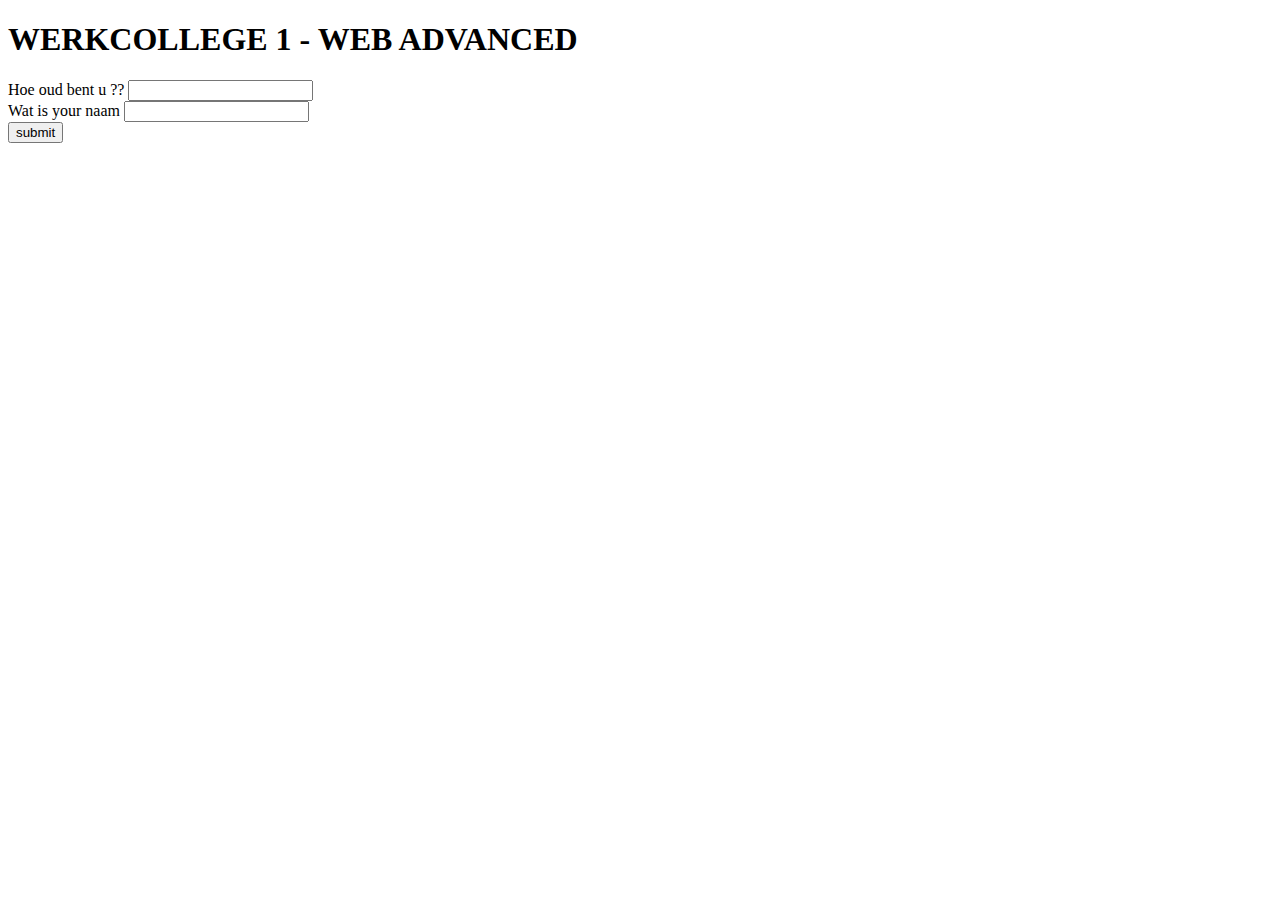
<file: wc1/index.html>
<!DOCTYPE html>
<html lang="en">
<head>
    <meta charset="UTF-8">
    <meta http-equiv="X-UA-Compatible" content="IE=edge">
    <meta name="viewport" content="width=device-width, initial-scale=1.0">
    <title>Document</title>
</head>
<body>
    <!-- pour exercices 3
    <h3>HOE OUD BENT U ?</h3>
    <br>
    <input type="number" id="leeftijd">-->
        <h1>WERKCOLLEGE 1 - WEB ADVANCED</h1>
    <form action="input" method="get">
        <label for="jaaroud"> Hoe oud bent u ??</label>
        <input type="number" name="jaaroud" id="jaaroud">
        <br>
        <label for="naam"> Wat is your naam</label>
        <input type="text" name="naam" id="naam">
        <br>
        <input type="button" value="submit" id="button">
    </form>
    <script src="script.js"></script>
</body>
</html>
</file>
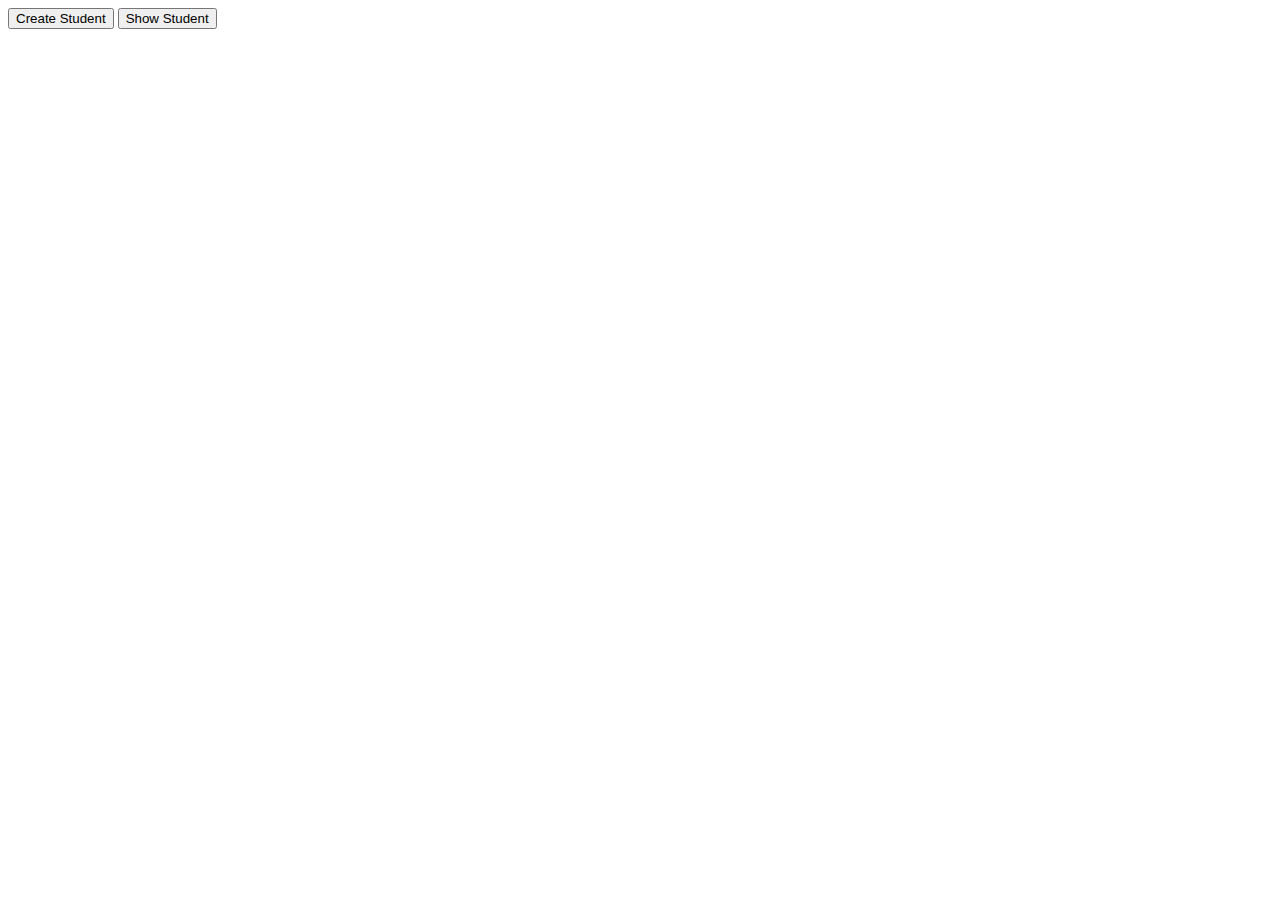
<file: wc2/index.html>
<!DOCTYPE html>
<html lang="en">
<head>
    <meta charset="UTF-8">
    <meta http-equiv="X-UA-Compatible" content="IE=edge">
    <meta name="viewport" content="width=device-width, initial-scale=1.0">
    <title>Werkcollege 2</title>
</head>
<body>
    
       
        <input type="submit" id="cStudent" value="Create Student">
        <input type="submit" id="show" value="Show Student">
     <!--
        <script src="/wc2/script3.js"></script>
    

    <script src="/wc2/script1.js"></script>
    <script src="/wc2/script2.js"></script>
-->
    <script src="/wc2/oef7.js"></script>


</body>
</html>
</file>
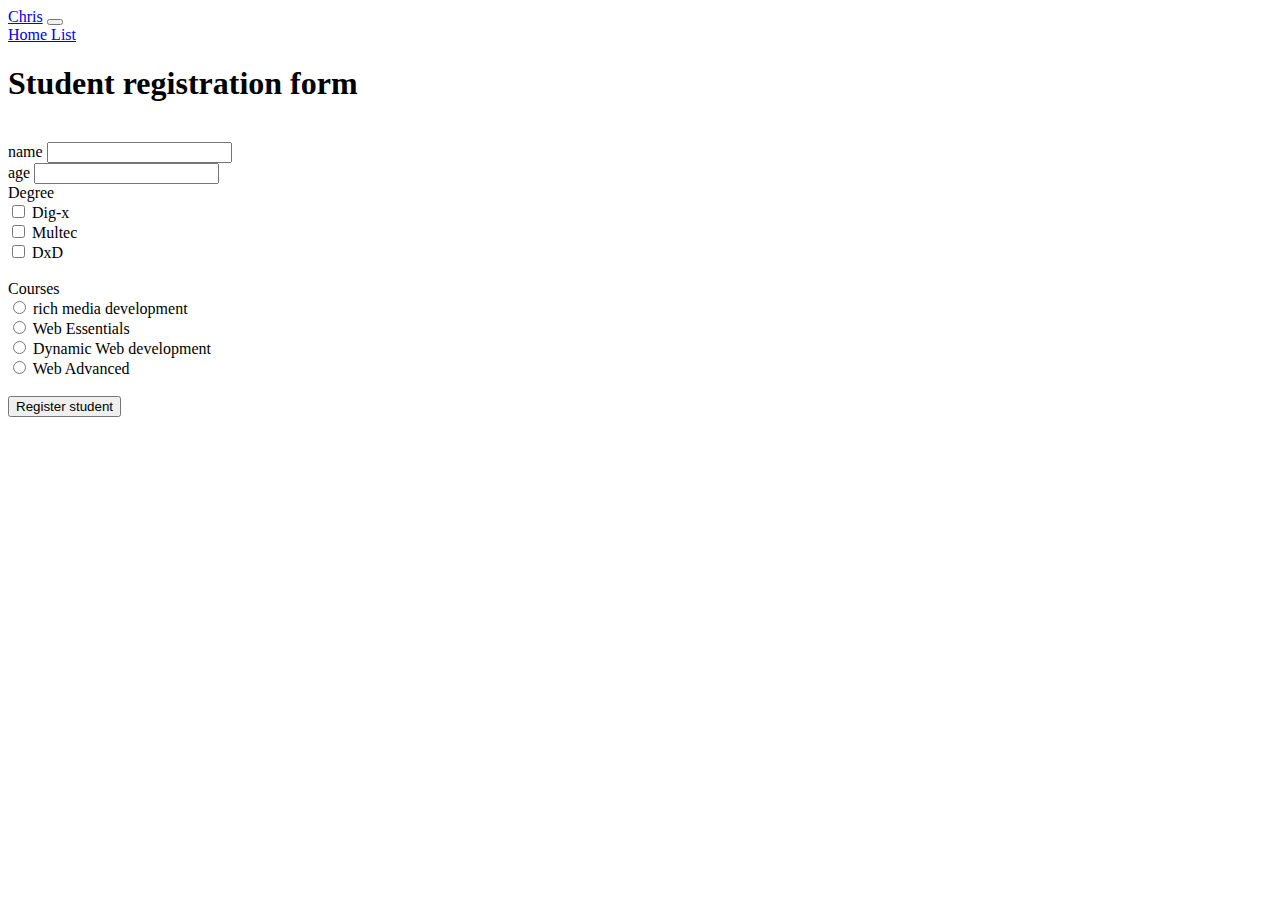
<file: wc3/index.html>
<!doctype html>
<html lang="nl">

<head>
    <!-- Required meta tags -->
    <meta charset="utf-8">
    <meta name="viewport" content="width=device-width, initial-scale=1, shrink-to-fit=no">

    <!-- Bootstrap CSS -->
    <link href="https://cdn.jsdelivr.net/npm/bootstrap@5.2.2/dist/css/bootstrap.min.css" rel="stylesheet"
        integrity="sha384-Zenh87qX5JnK2Jl0vWa8Ck2rdkQ2Bzep5IDxbcnCeuOxjzrPF/et3URy9Bv1WTRi" crossorigin="anonymous">

    <title>Student registration form</title>
</head>

<body>
    <nav class="navbar navbar-expand-lg navbar-light bg-light">
        <a class="navbar-brand" href="#">Chris</a>
        <button class="navbar-toggler" type="button" data-toggle="collapse" data-target="#navbarNavAltMarkup" aria-controls="navbarNavAltMarkup" aria-expanded="false" aria-label="Toggle navigation">
          <span class="navbar-toggler-icon"></span>
        </button>
        <div class="collapse navbar-collapse" id="navbarNavAltMarkup">
          <div class="navbar-nav">
            <a class="nav-item nav-link active" href="index.html">Home </a>
            <a class="nav-item nav-link" href="list.html">List</a>
            
          </div>
        </div>
      </nav>
    <h1>Student registration form</h1>
    <br>
    <div class="alert alert-primary" role="alert" id="alert alert-primary">

    </div>

    <div class="container">
        <form action="#" method="get" id="form">
            <div class="form-group">
                <label for="name "> name</label>
                <input type="text" class="form-control" name="naam" id="naam" required>
                <br>
                <label for="age">age</label>
                <input type="number" class="form-control" name="age" id="age" required>
                <br>

                <div class="form-check">
                    <label>Degree</label>
                    <br>
                    <input type="checkbox" class="form-check-input" value="Dig-x" id="Dig-x">
                    <label for="Dig-x" class="form-check-label">Dig-x</label>
                    <br>
                    <input type="checkbox" class="form-check-input" value="Multec" id="Multec">
                    <label for="Multec" class="form-check-label">Multec</label>
                    <br>
                    <input type="checkbox" class="form-check-input" value="DxD" id="DxD">
                    <label for="DxD" class="form-check-label">DxD</label>
                </div>

                <br>
                <div class="form-check">
                    <label>Courses</label>
                    <br>
                    <input type="radio" class="form-check-input" value="rich media development"
                        name="rich media development">
                    <label for="rich media development" class="form-check-label">rich media development</label>
                    <br>
                    <input type="radio" class="form-check-input" value="Web Essentials" name="Web Essentials">
                    <label for="Web Essentials" class="form-check-label">Web Essentials</label>
                    <br>
                    <input type="radio" class="form-check-input" value="Dynamic Web development"
                        name="Dynamic Web development">
                    <label for="Dynamic Web development" class="form-check-label">Dynamic Web development</label>
                    <br>
                    <input type="radio" class="form-check-input" value="Web Advanced" name="Web Advanced">
                    <label for="Web Advanced" class="form-check-label">Web Advanced</label>
                </div>

                <br>
                <input type="submit" class="btn btn-primary" value="Register student" id="button">
            </div>
        </form>
    </div>


    <!-- Optional JavaScript -->
    <!-- jQuery first, then Popper.js, then Bootstrap JS -->
    <!--PAS BESOIN DE CES DEUX LIENS VU QUE J'AI DOWNLOAD BOOTSTRAP-->
    <script src="https://code.jquery.com/jquery-3.3.1.slim.min.js" integrity="sha384-q8i/X+965DzO0rT7abK41JStQIAqVgRVzpbzo5smXKp4YfRvH+8abtTE1Pi6jizo" crossorigin="anonymous"></script>
    <script src="https://cdn.jsdelivr.net/npm/popper.js@1.14.7/dist/umd/popper.min.js" integrity="sha384-UO2eT0CpHqdSJQ6hJty5KVphtPhzWj9WO1clHTMGa3JDZwrnQq4sF86dIHNDz0W1" crossorigin="anonymous"></script>
    <script src="https://cdn.jsdelivr.net/npm/bootstrap@4.3.1/dist/js/bootstrap.min.js" integrity="sha384-JjSmVgyd0p3pXB1rRibZUAYoIIy6OrQ6VrjIEaFf/nJGzIxFDsf4x0xIM+B07jRM" crossorigin="anonymous"></script>
    <script src="/wc3/script.js"></script>
</body>

</html>
</file>
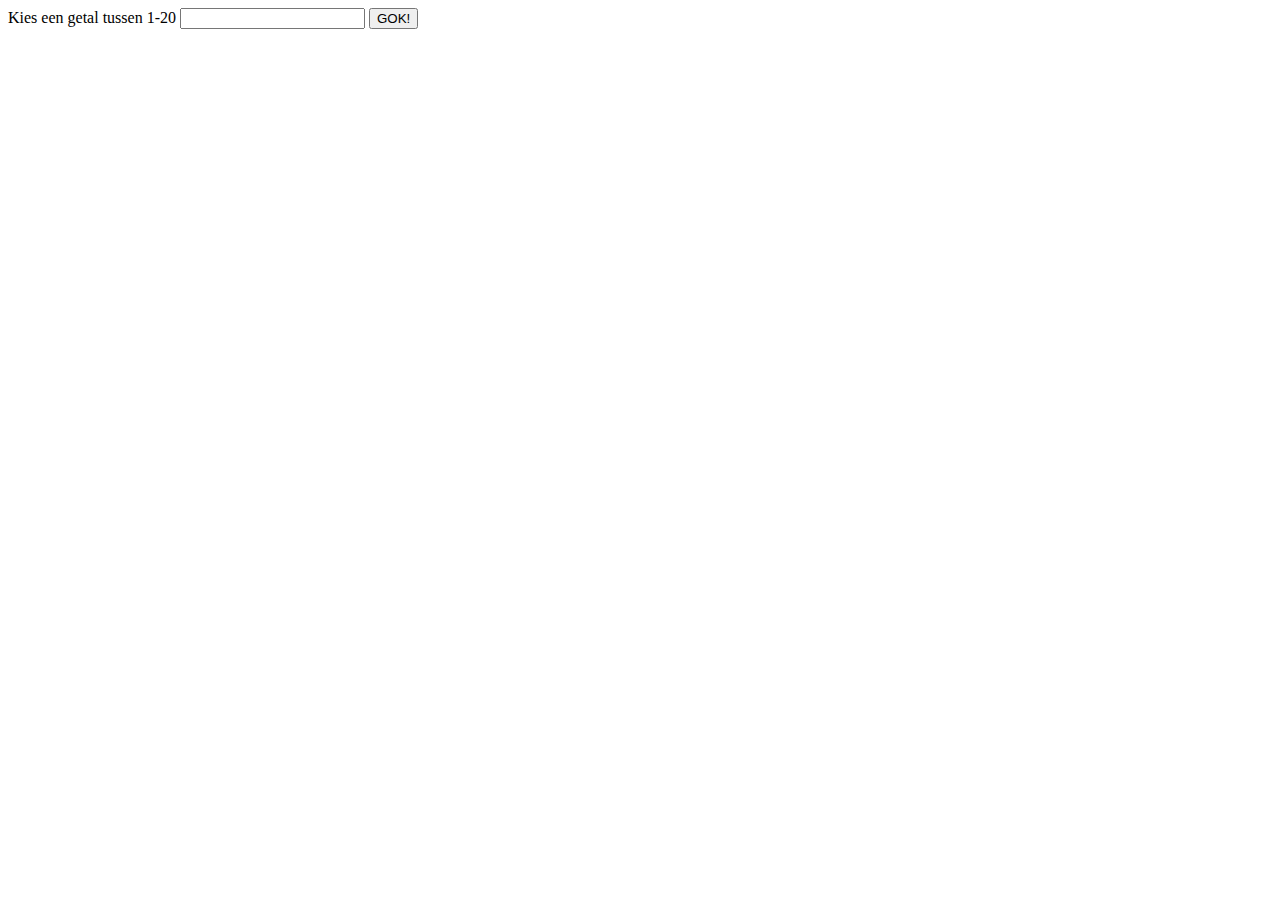
<file: wc4A/index.html>
<!DOCTYPE html>
<html lang="en">
<head>
    <meta charset="UTF-8">
    <meta http-equiv="X-UA-Compatible" content="IE=edge">
    <meta name="viewport" content="width=device-width, initial-scale=1.0">
    <title>Werkcollege 4A</title>
</head>
<body>
    <form title="Raad het mysterieuze cijfer" method="post">
        <label for="cijfer">Kies een getal tussen 1-20</label>
        <input type="number" id="cijfer" >
        <input type="button" value="GOK!" id="btn" formmethod="post">
    </form>
    <script src="script.js"></script>
</body>
</html>
</file>
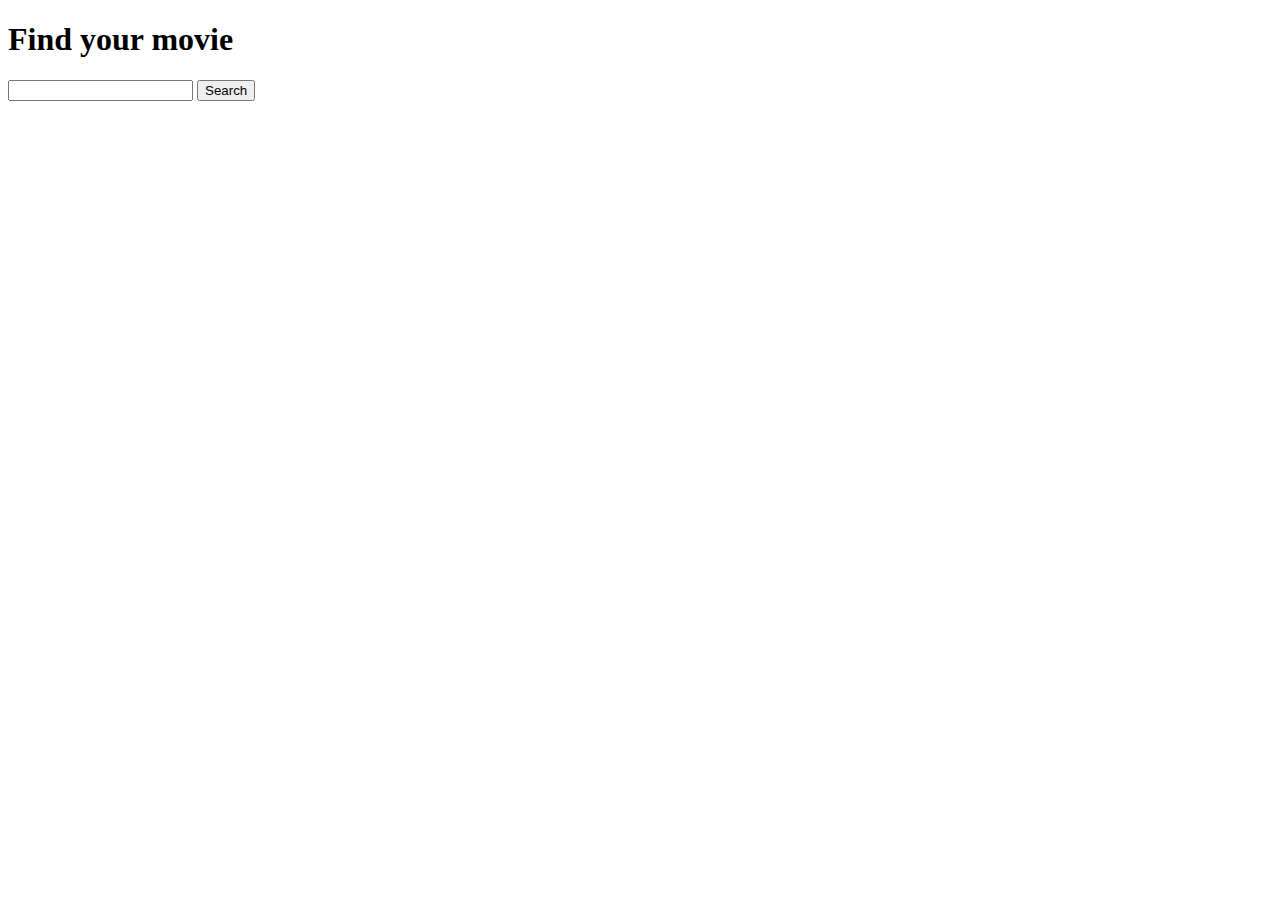
<file: wc4B/index.html>
<!DOCTYPE html>
<html lang="en">
<head>
    <meta charset="UTF-8">
    <meta http-equiv="X-UA-Compatible" content="IE=edge">
    <meta name="viewport" content="width=device-width, initial-scale=1.0">
    <title>Werkcollege 4B</title>
</head>
<body>
    <h1>Find your movie</h1>
    <input type="text" name="search" id="search">
    <input type="button" value="Search" id="button">

    <div id="div">
        
    </div>

    <script src="script.js"></script>
</body>
</html>
</file>
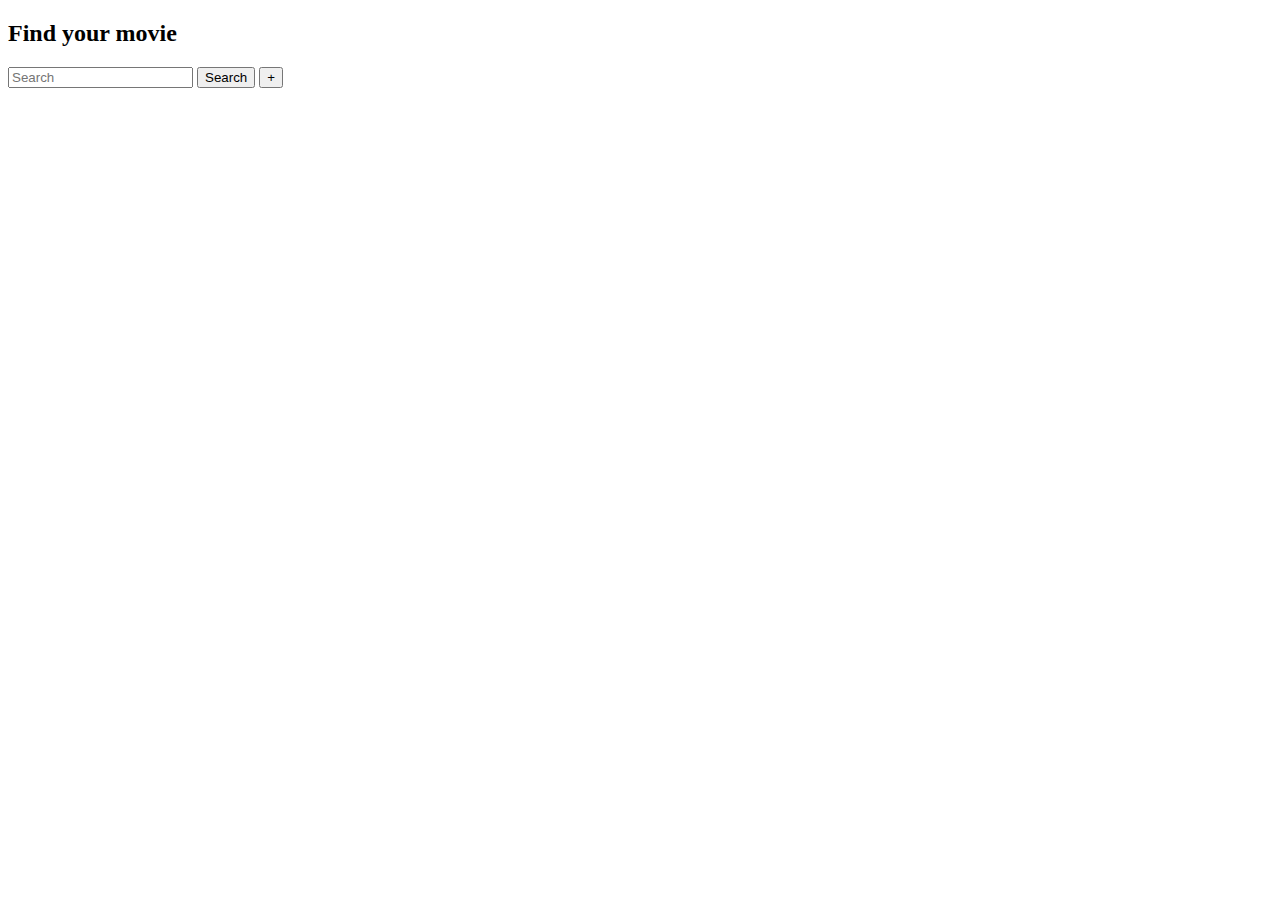
<file: wc4B/step3-4/index.html>
<!DOCTYPE html>
<html lang="en">

<head>
    <meta charset="UTF-8">
    <meta http-equiv="X-UA-Compatible" content="IE=edge">
    <meta name="viewport" content="width=device-width, initial-scale=1.0">
    <link href="https://cdn.jsdelivr.net/npm/bootstrap@5.3.0-alpha3/dist/css/bootstrap.min.css" rel="stylesheet"
        integrity="sha384-KK94CHFLLe+nY2dmCWGMq91rCGa5gtU4mk92HdvYe+M/SXH301p5ILy+dN9+nJOZ" crossorigin="anonymous">
    <title>Document</title>
</head>

<body>

    <h2>Find your movie</h2>
    <div class="input-group mb-3">
        <input type="text" class="form-control" placeholder="Search" aria-label="Recipient's username"
            aria-describedby="button-addon2" id="search">
        <button class="btn btn-outline-secondary" type="button" id="button-addon2">Search</button>
        <button class="btn btn-primary" type="submit" id="plus">+</button>
    </div>
    <div class="input-group mb-3" id="div">

        <section>

        </section>
    </div>








    <script src="https://cdn.jsdelivr.net/npm/bootstrap@5.3.0-alpha3/dist/js/bootstrap.bundle.min.js"
        integrity="sha384-ENjdO4Dr2bkBIFxQpeoTz1HIcje39Wm4jDKdf19U8gI4ddQ3GYNS7NTKfAdVQSZe"
        crossorigin="anonymous"></script>
    <script src="script.js"></script>
</body>

</html>
</file>
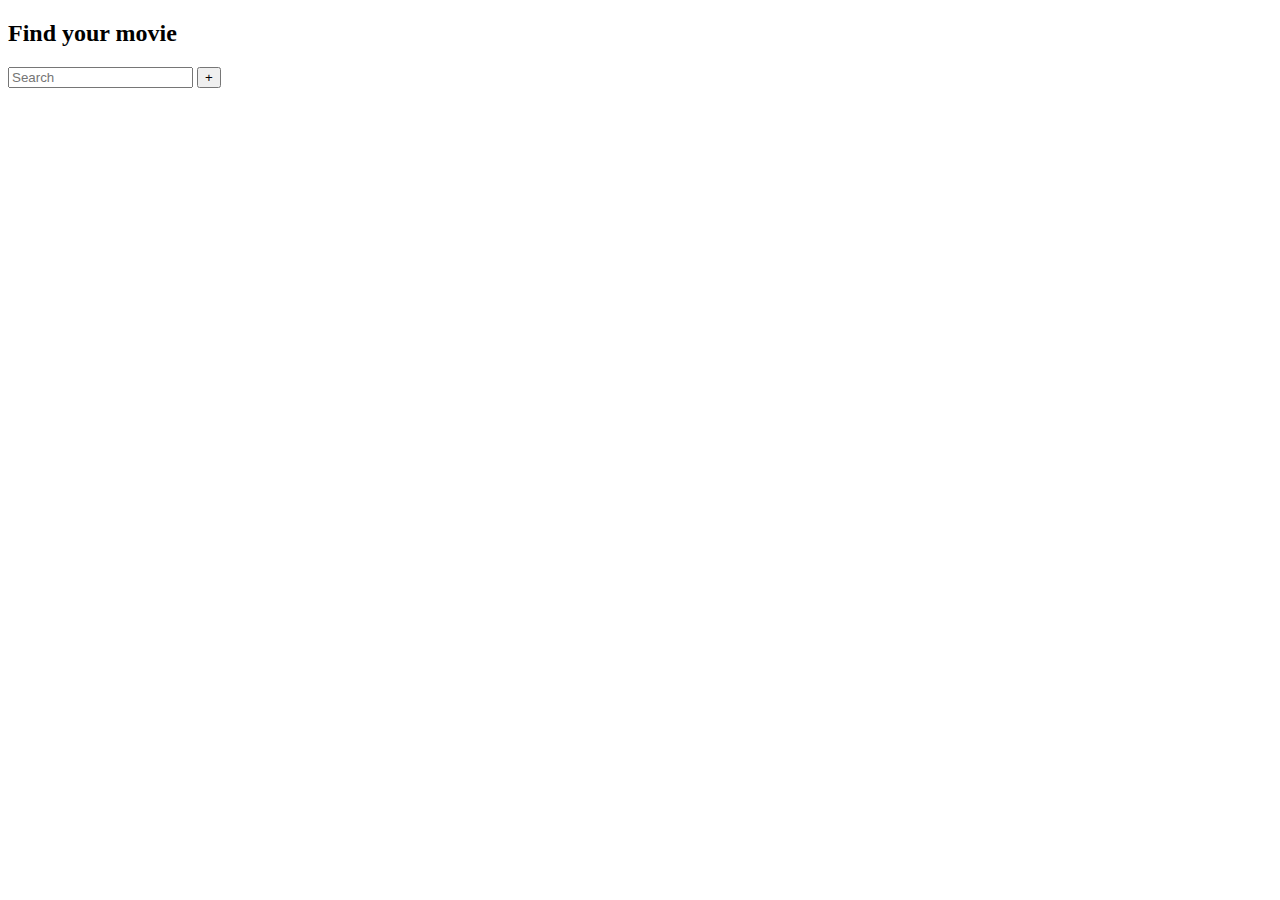
<file: wc4B/step5/index.html>
<!DOCTYPE html>
<html lang="en">

<head>
    <meta charset="UTF-8">
    <meta http-equiv="X-UA-Compatible" content="IE=edge">
    <meta name="viewport" content="width=device-width, initial-scale=1.0">
    <link href="https://cdn.jsdelivr.net/npm/bootstrap@5.3.0-alpha3/dist/css/bootstrap.min.css" rel="stylesheet"
        integrity="sha384-KK94CHFLLe+nY2dmCWGMq91rCGa5gtU4mk92HdvYe+M/SXH301p5ILy+dN9+nJOZ" crossorigin="anonymous">
    <title>Document</title>
</head>

<body>

    <h2>Find your movie</h2>
    <div class="input-group mb-3">
        <input type="text" class="form-control" placeholder="Search" aria-label="Recipient's username"
            aria-describedby="button-addon2" id="search">
        
        <button class="btn btn-primary" type="submit" id="plus">+</button>
    </div>
    <div class="input-group mb-3" id="div">

        <section>

        </section>
    </div>




    <script src="https://cdn.jsdelivr.net/npm/bootstrap@5.3.0-alpha3/dist/js/bootstrap.bundle.min.js"
        integrity="sha384-ENjdO4Dr2bkBIFxQpeoTz1HIcje39Wm4jDKdf19U8gI4ddQ3GYNS7NTKfAdVQSZe"
        crossorigin="anonymous"></script>
    <script src="script.js"></script>
</body>

</html>
</file>
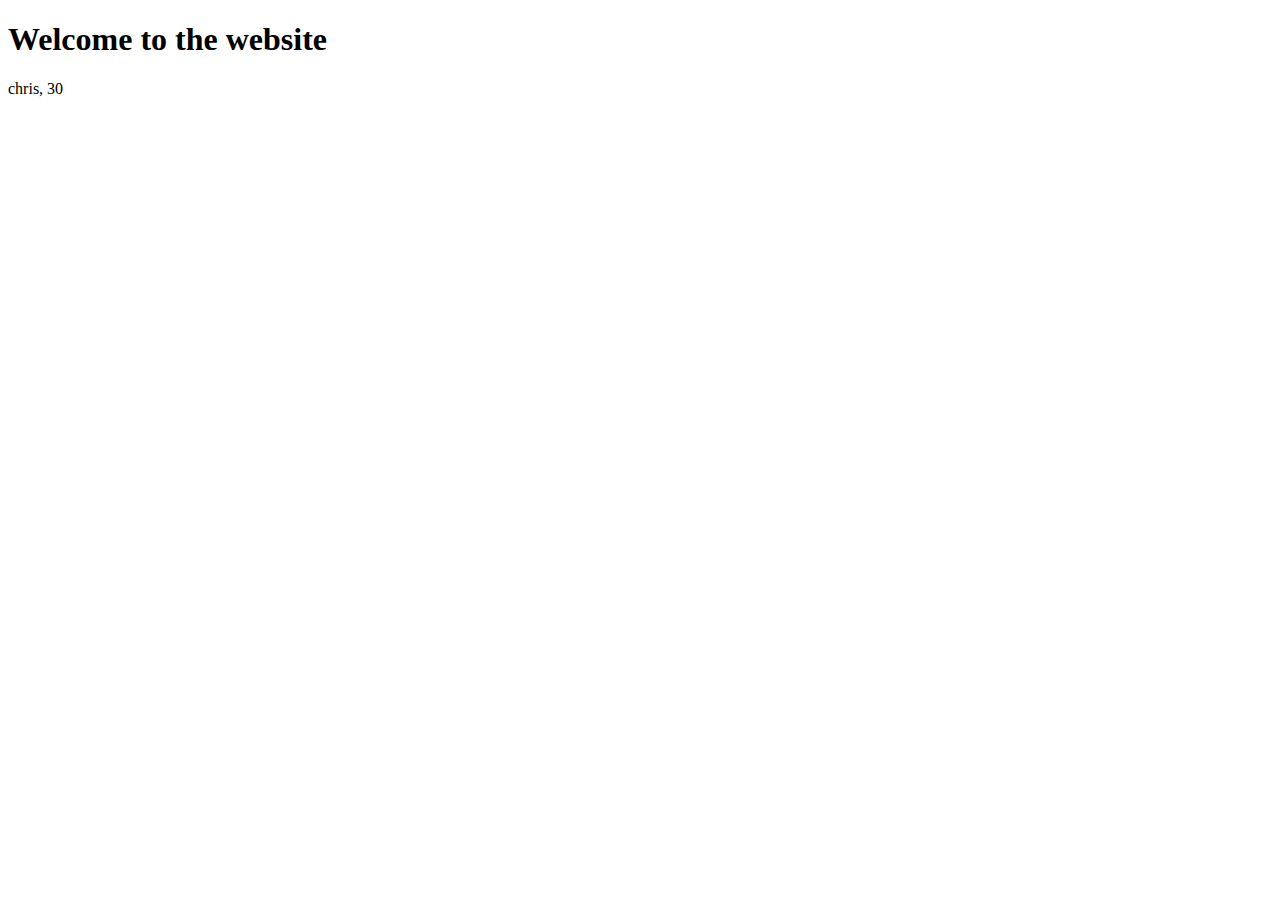
<file: wc5/oef1/index.html>
<!DOCTYPE html>
<html lang="en">
<head>
    <meta charset="UTF-8">
    <meta http-equiv="X-UA-Compatible" content="IE=edge">
    <meta name="viewport" content="width=device-width, initial-scale=1.0">
    <title>Document</title>
    <script src="script.js"></script>
</head>
<body>

    <h1>Welcome to the website</h1>
    <div id="container">
        
    </div>
    
    
</body>
</html>
</file>
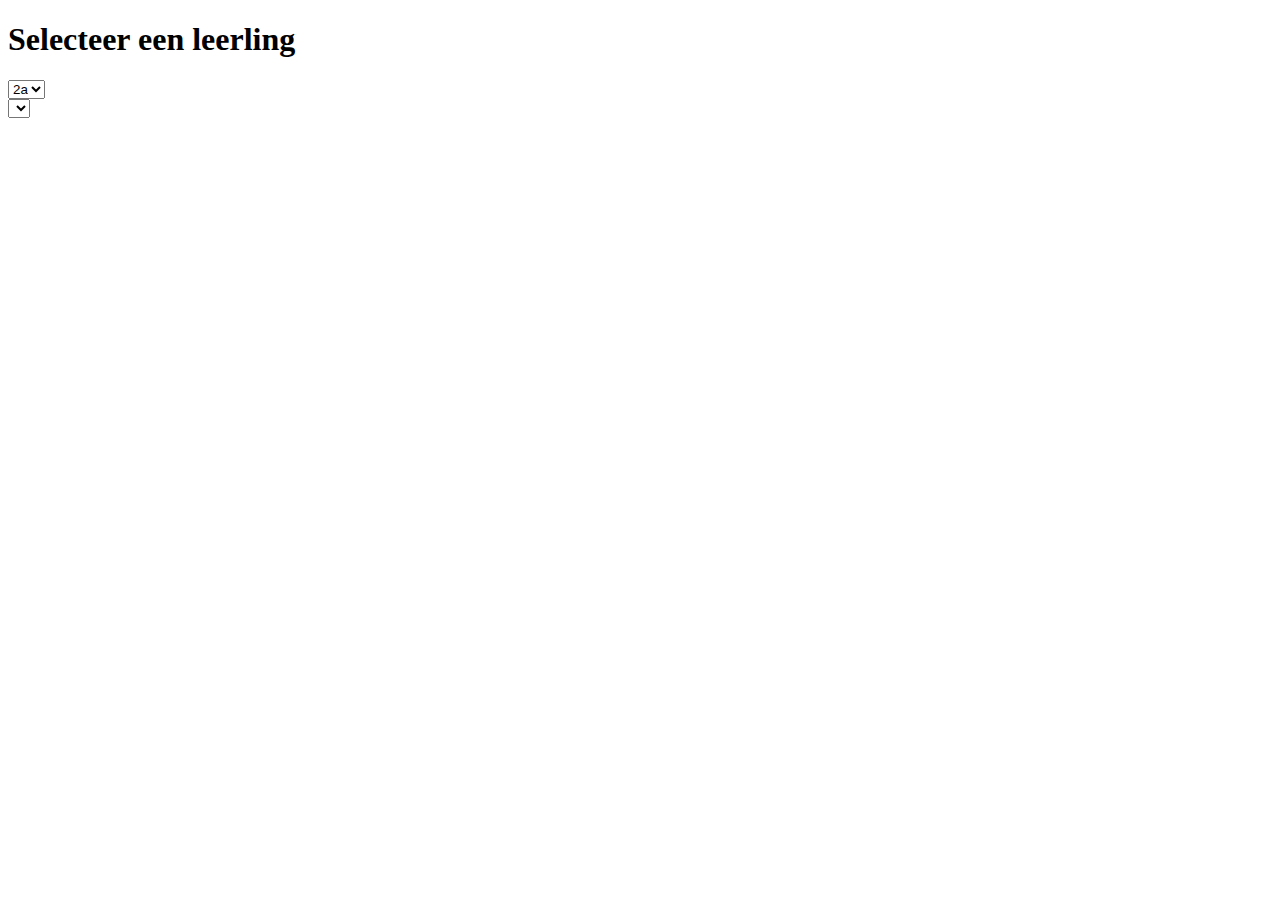
<file: wc5/oef2/index.html>
<!DOCTYPE html>
<html lang="en">
<head>
    <meta charset="UTF-8">
    <meta http-equiv="X-UA-Compatible" content="IE=edge">
    <meta name="viewport" content="width=device-width, initial-scale=1.0">
    <title>Document</title>
    <script src="script.js"></script>  
</head>
<body>

  <h1>Selecteer een leerling</h1>
  <select name="klasgroep" id="klasgroep"  ></select>
  <br>
  <select name="leerlingen" id="leerlingen"  ></select>
  <br>
  <h2 id="leerling"></h2>


  
</body>
</html>
</file>
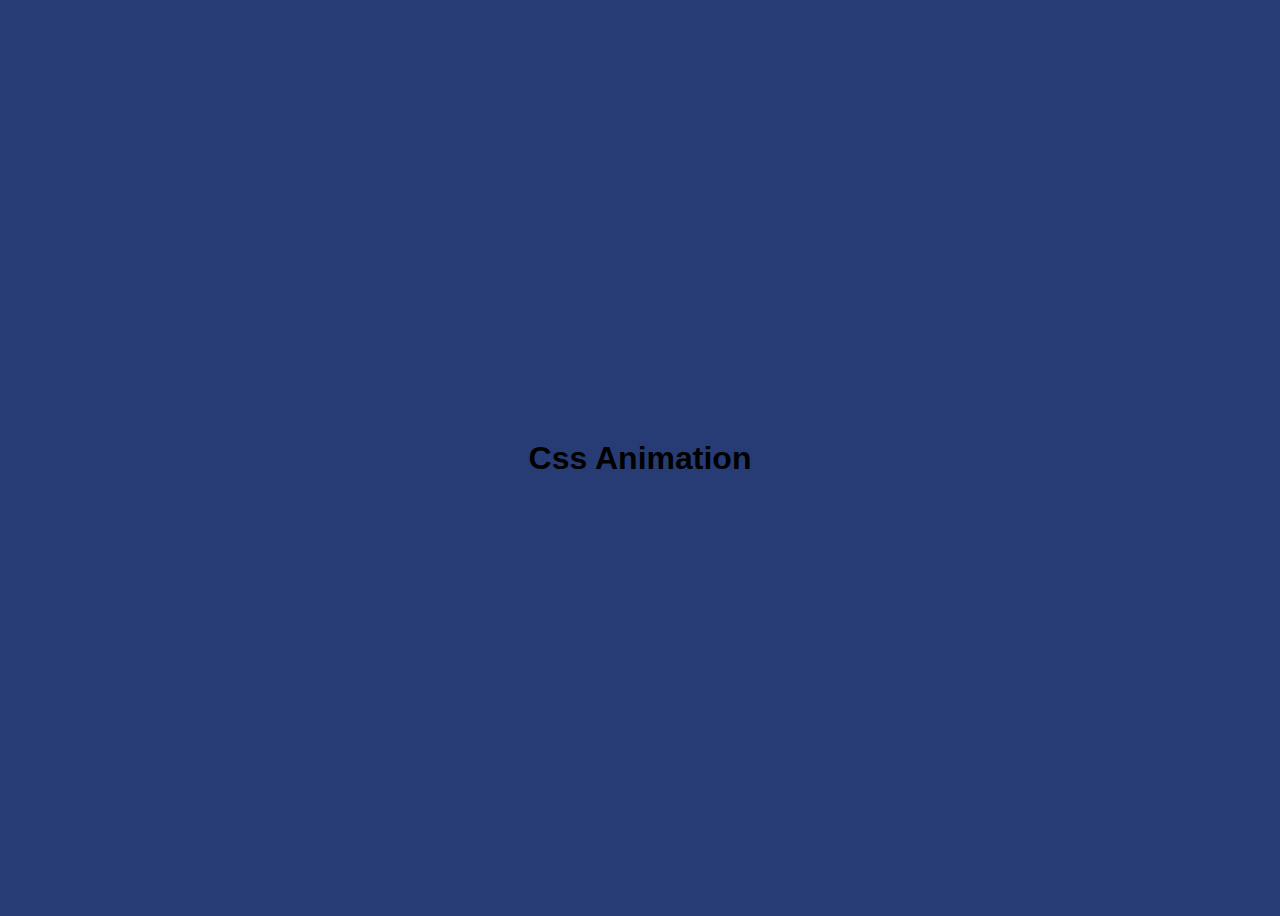
<file: wc6/animation-keyframes exercises/exercise10/index.html>
<!DOCTYPE html>
<html lang="en">
<head>
    <meta charset="UTF-8">
    <meta name="viewport" content="width=device-width, initial-scale=1.0">
    <meta http-equiv="X-UA-Compatible" content="ie=edge">
    <link rel="stylesheet" href="style.css">
    <title>Document</title>
</head>
<body class="container">
    
    <h1>Css Animation </h1>
    <!-- Do not write more HTML. 
    Everything can be done with CSS -->
</body>
</html>
</file>
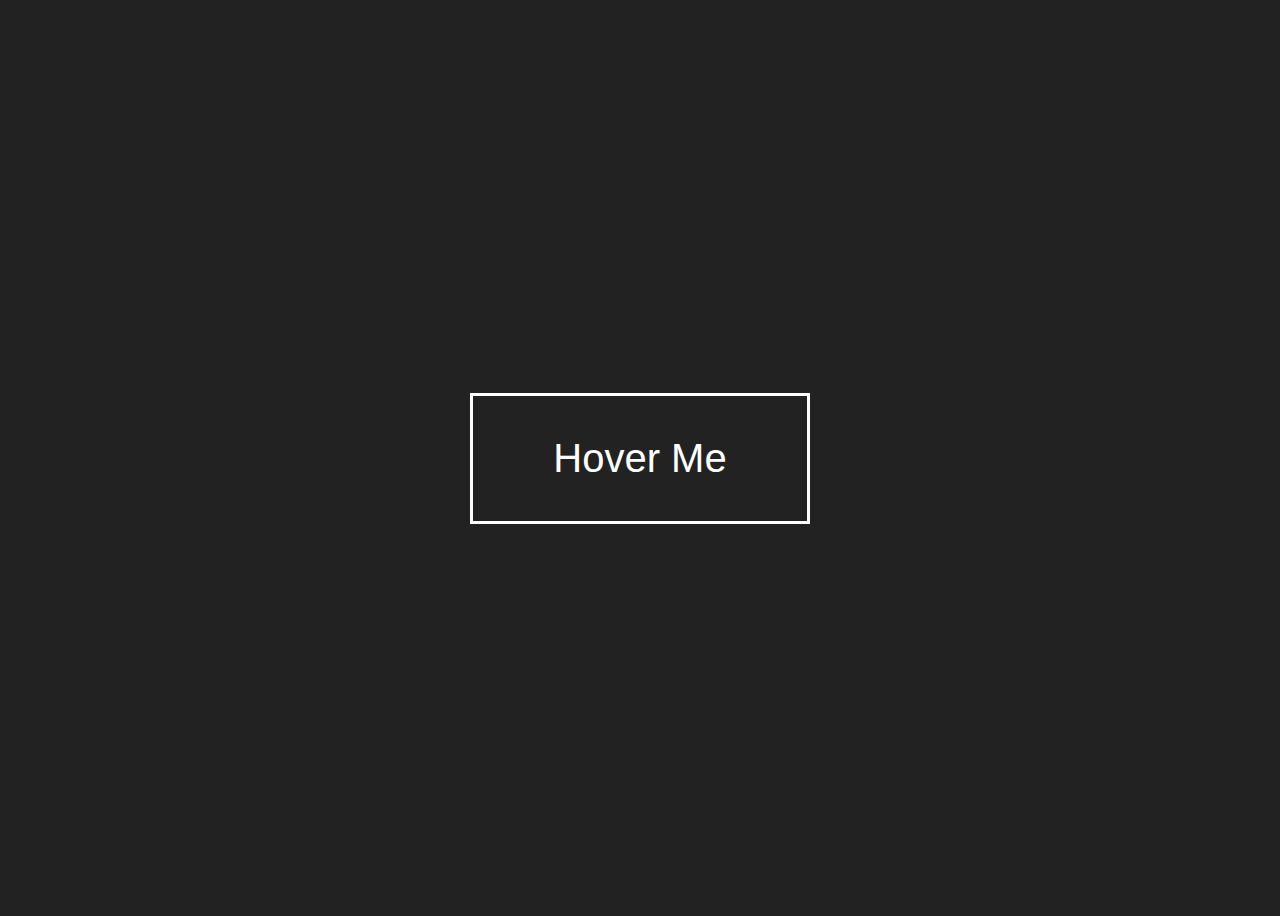
<file: wc6/animation-keyframes exercises/exercise8/index.html>
<!DOCTYPE html>
<html lang="en">
<head>
    <meta charset="UTF-8">
    <meta name="viewport" content="width=device-width, initial-scale=1.0">
    <meta http-equiv="X-UA-Compatible" content="ie=edge">
    <link rel="stylesheet" href="style.css">
    <title>Document</title>
</head>
<body class="container">
    
    <a href="#">Hover Me</a>
    <!-- Do not write more HTML. 
    Everything can be done with CSS -->
</body>
</html>
</file>
<file: wc6/animation-keyframes exercises/exercise10/style.css>
body {
	height: 100vh;
	display: flex;
	justify-content: center;
	align-items: center;
	font-family: 'Lato', sans-serif;
	background-color: #273c75;
}
</file>
<file: wc6/animation-keyframes exercises/exercise8/style.css>
body {
	height: 100vh;
	display: flex;
	justify-content: center;
	align-items: center;
	background-color: #222;
}

a {
	text-decoration: none;
	color: white;
	font-family: sans-serif;
	font-size: 40px;
	border: 3px solid white;
	padding: 40px 80px;
	position: relative;
	overflow: hidden;
}
</file>
